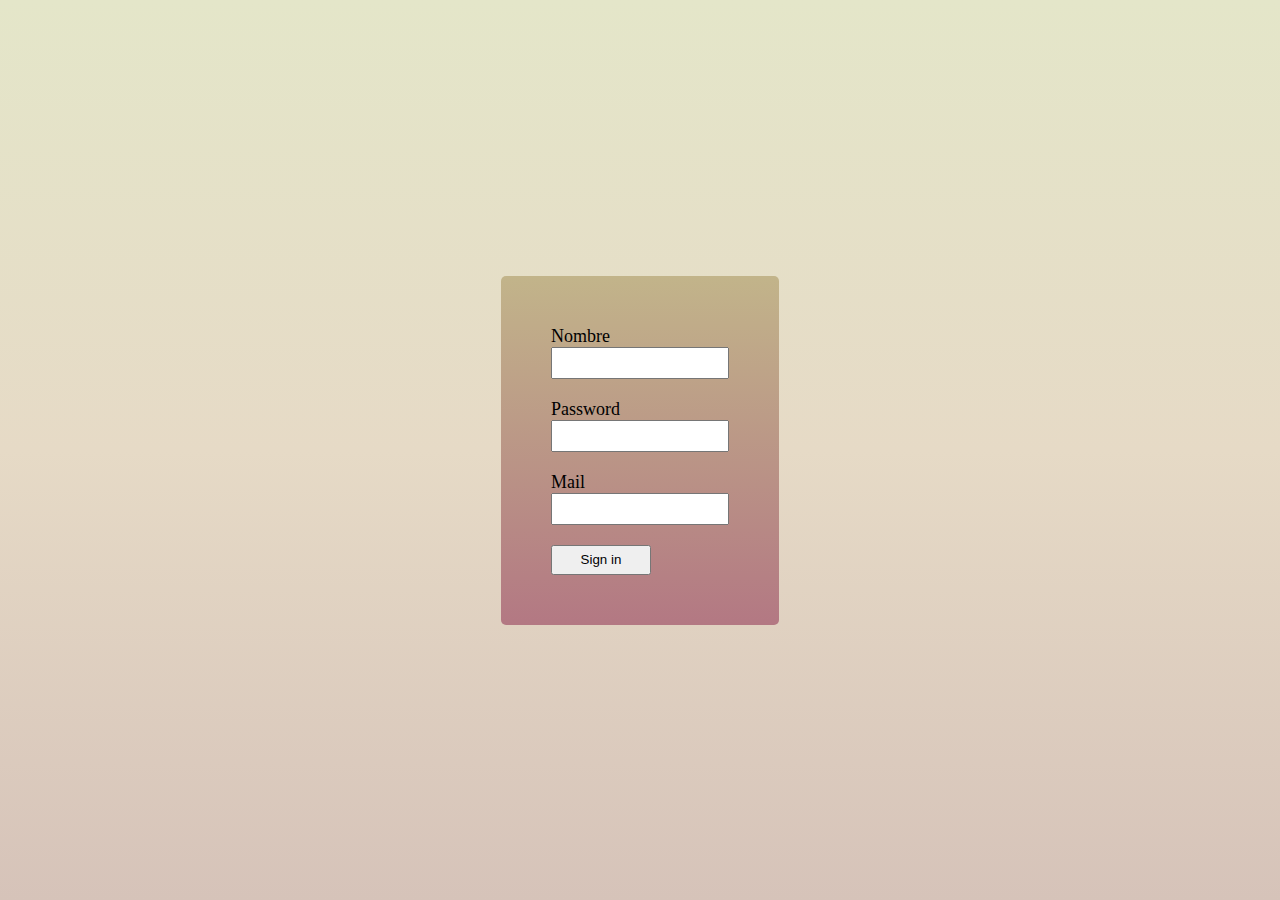
<file: clase10/index.html>
<!DOCTYPE html>
<html lang="en">
<head>
    <meta charset="UTF-8">
    <meta name="viewport" content="width=device-width, initial-scale=1.0">
    <title>Document</title>
    <link rel="stylesheet" href="./CSS/style.css">
</head>
<body>
<header>

</header>
<main>
    <div class="formu">
        <form action="LOGIN">
            <div class="colorform">
                <div>
                    <label for="">Nombre</label>
                    <textarea name="Nombre" id=""></textarea>
                </div>
                <div>
                    <label for="">Password</label>
                    <textarea name="password" id=""></textarea>
                </div>
                <div>
                    <label for="">Mail</label>
                    <textarea name="Nombre" id=""></textarea>
                </div> 
                <div>
                    <button 
                    id="btnEnviar"
                    onclick="respuestaClick()";
                    >Sign in
                    </button>
                </div>
            </div>
        </form>
    </div>
</main>
<footer>

</footer>
    <script src="./JS/app.js"></script>
</body>
</html>
</file>
<file: clase10/CSS/style.css>
*{
 margin: 0;
 padding: 0;
 box-sizing: border-box;
}
main{
    background: linear-gradient(to bottom, #e4e6c9,#e6dac6,#d6c3b9);
}
.formu {
display: flex;
justify-content: center;
flex-direction: row;
align-items: center;
height: 100vh;
position: relative;
}

.colorform{
    font-size:large;
    border-color: black;
    border-radius: 5px;
    margin:20px;
    padding: 50px;
    background: linear-gradient(to bottom, #c2b48a, #b37883);
    border-color: bisque;
}

textarea {
    display: flex;
    flex-direction: column;
    margin-bottom: 20px;
    resize: none;
}
button{
    height: 30px;
    width: 100px;
}
</file>
